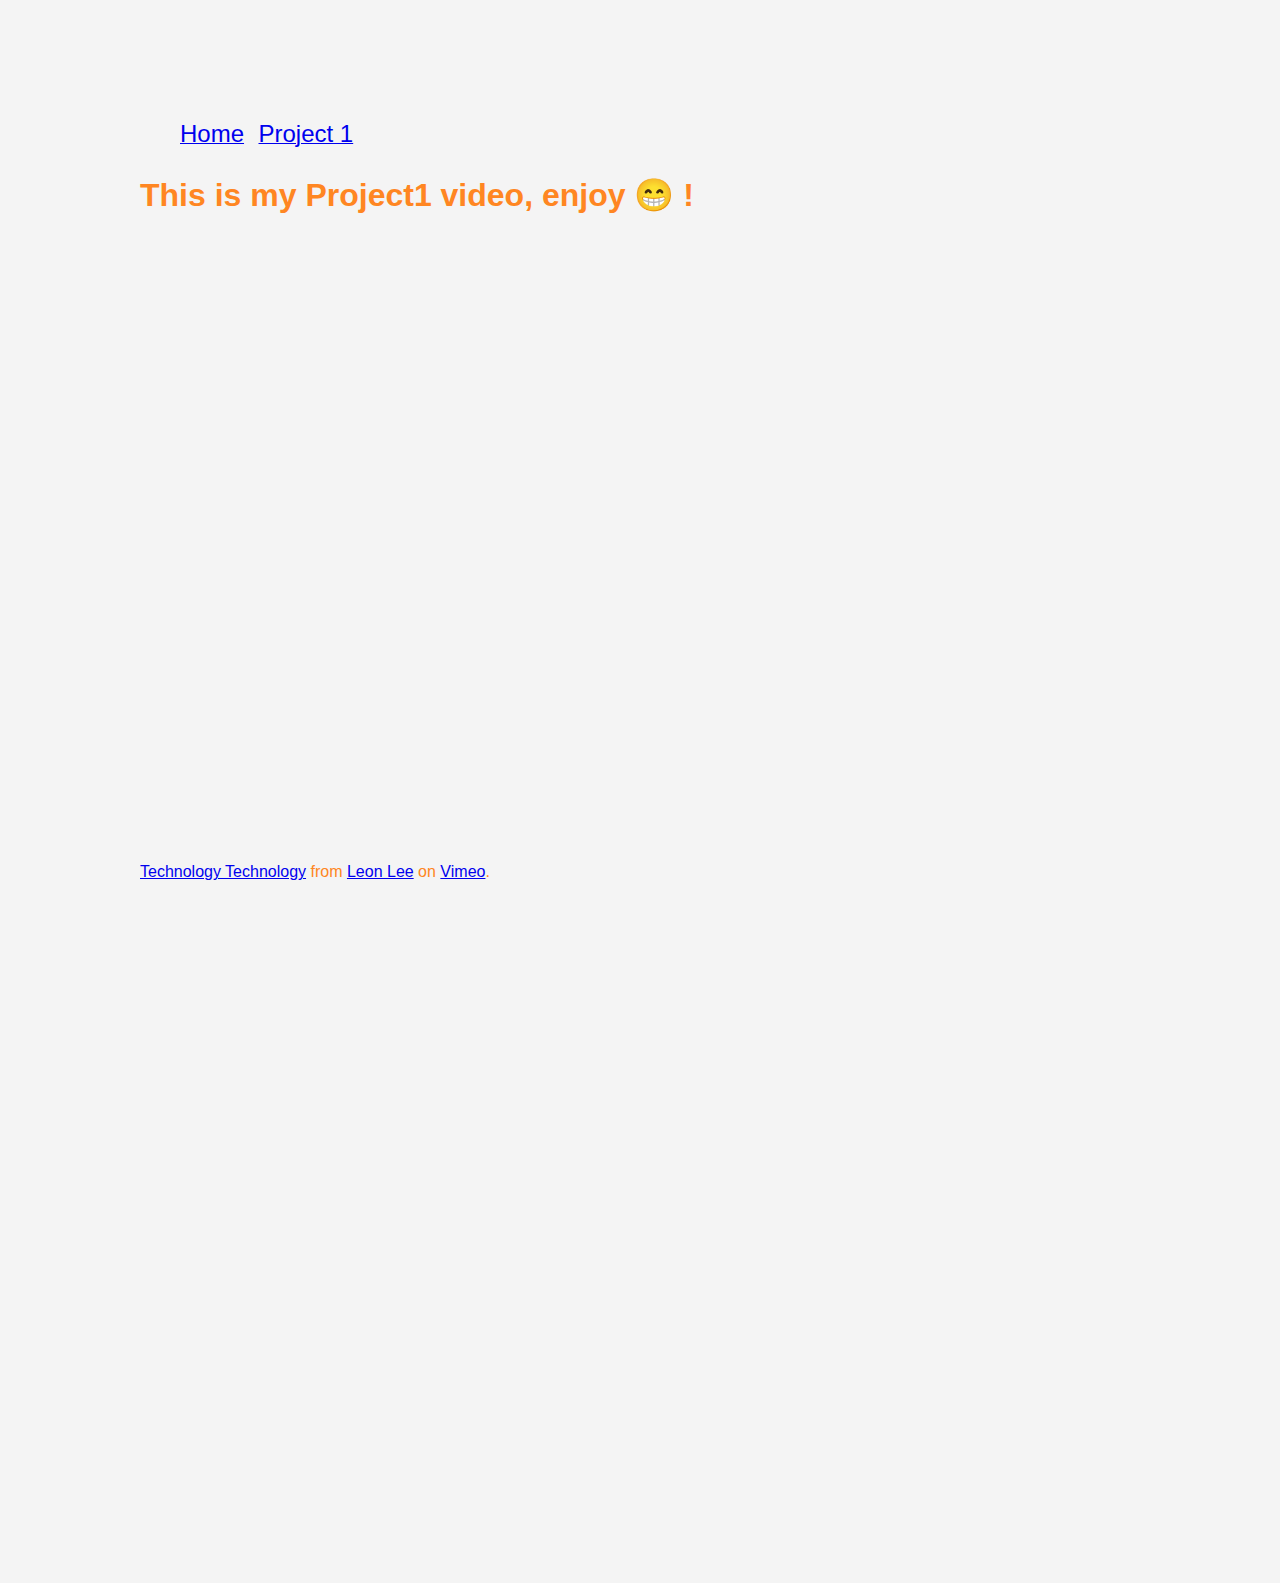
<file: project1.html>
<!DOCTYPE html>
<html>
  <head>
    <meta charset="utf-8">
    <title>Leon Li Art Page</title>
    <meta name="viewport" content="width=device-width, initial-scale=1">

<!-- FONT ––––––––––––––––––––––––––––––––––––––––------–––––––– -->
<link href="//fonts.googleapis.com/css?family=Raleway:400,300,600" rel="stylesheet" type="text/css">

<!-- CSS & JS –––––––––––––––––––––––––––––––––––––––––––––––––– -->

<link rel="stylesheet" href="css/normalize.css">
<link rel="stylesheet" href="css/custom.css">
  <link rel="stylesheet" type="text/css" href="main.css">

<!-- Favicon –––––––––––––––––––––––––––––––––––––––––––––––––– -->


</head>
<body>

<nav class="navbar">
    <div class="container nav_pad">
      <ul>
      <li><a class="navbar-link" href="index.html"><font size = "5">Home</a></li></font>
       <li><a class="navbar-link" href="project1.html"> <font size = "5">Project 1</a></li></font>
       <bk>


      </ul>
    </div>
</nav>

   <p>
     <p>
  <h3><font size = "6">This is my Project1 video, enjoy 😁 ! </font></h3>
  <p>
    <div class="center">
      <iframe src="https://player.vimeo.com/video/294281291" width="800" height="600" frameborder="0" webkitallowfullscreen mozallowfullscreen allowfullscreen></iframe>
<p><a href="https://vimeo.com/294281291">Technology Technology</a> from <a href="https://vimeo.com/user90447371">Leon Lee</a> on <a href="https://vimeo.com">Vimeo</a>.</p>
  
      <p>
        <iframe width="800" height="600" src="https://www.youtube.com/embed/tSh2WJzy494" frameborder="0" allow="autoplay; encrypted-media" allowfullscreen></iframe>
  </body>
</html>
</file>
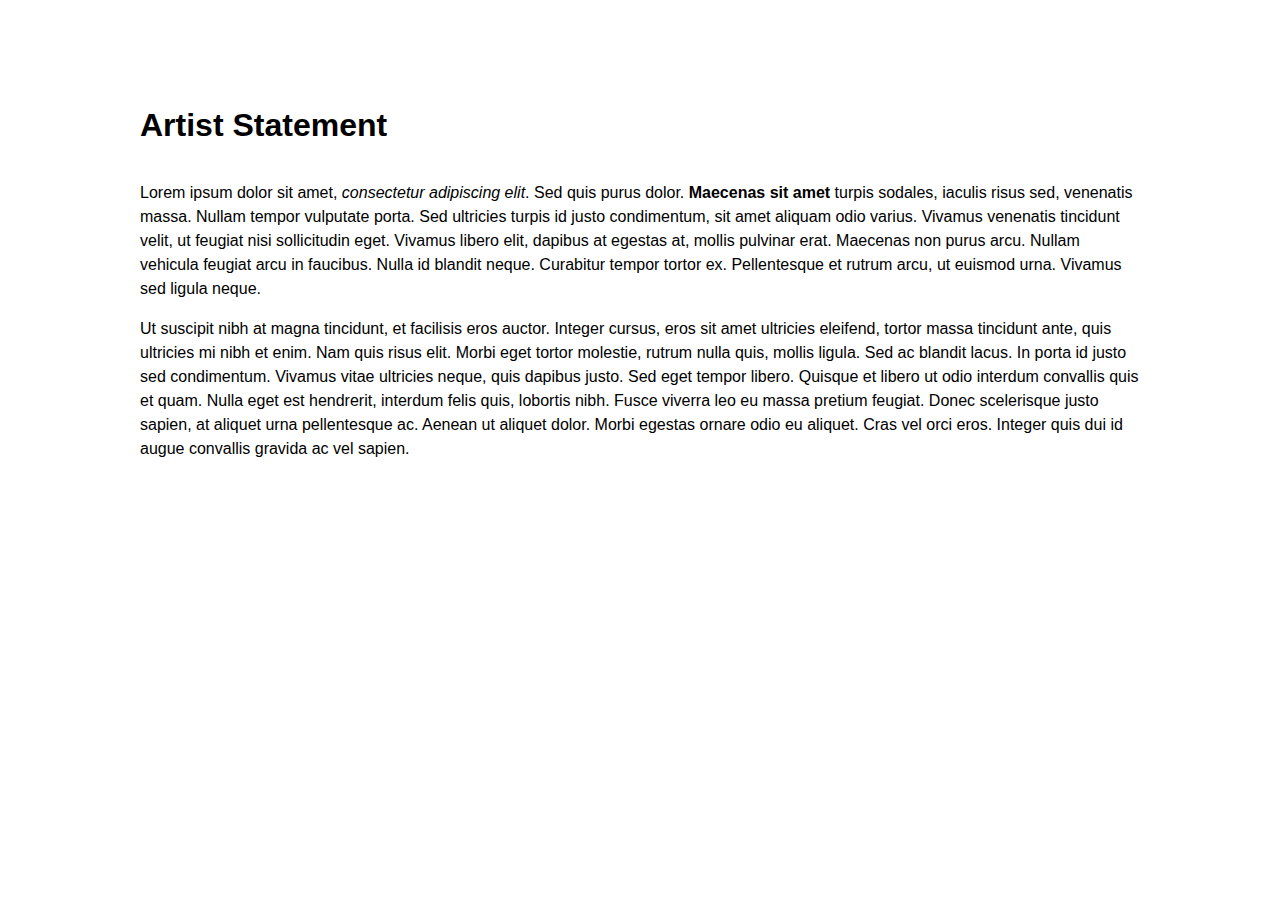
<file: statement.html>
<!DOCTYPE html>
<html>

<head>
  <meta charset="utf-8">
  <title>(your name) | statement</title>
  <link rel="stylesheet" type="text/css" href="main.css">
</head>

<body>
  <h1>Artist Statement</h1>
  <p>Lorem ipsum dolor sit amet, <em>consectetur adipiscing elit</em>. Sed quis purus dolor. <strong>Maecenas sit amet</strong> turpis sodales, iaculis risus sed, venenatis massa. Nullam tempor vulputate porta. Sed ultricies turpis id justo condimentum, sit amet aliquam odio varius.
    Vivamus venenatis tincidunt velit, ut feugiat nisi sollicitudin eget. Vivamus libero elit, dapibus at egestas at, mollis pulvinar erat. Maecenas non purus arcu. Nullam vehicula feugiat arcu in faucibus. Nulla id blandit neque. Curabitur tempor tortor
    ex. Pellentesque et rutrum arcu, ut euismod urna. Vivamus sed ligula neque.</p>
  <p>Ut suscipit nibh at magna tincidunt, et facilisis eros auctor. Integer cursus, eros sit amet ultricies eleifend, tortor massa tincidunt ante, quis ultricies mi nibh et enim. Nam quis risus elit. Morbi eget tortor molestie, rutrum nulla quis, mollis
    ligula. Sed ac blandit lacus. In porta id justo sed condimentum. Vivamus vitae ultricies neque, quis dapibus justo. Sed eget tempor libero. Quisque et libero ut odio interdum convallis quis et quam. Nulla eget est hendrerit, interdum felis quis, lobortis
    nibh. Fusce viverra leo eu massa pretium feugiat. Donec scelerisque justo sapien, at aliquet urna pellentesque ac. Aenean ut aliquet dolor. Morbi egestas ornare odio eu aliquet. Cras vel orci eros. Integer quis dui id augue convallis gravida ac vel
    sapien.
  </p>
</body>

</html>
</file>
<file: css/custom.css>
body {

color:#ff8622;
background-color: #f4f4f4;

}

.widecontainer {
  position: relative;
  width: 100%;
  max-width: 1500px;
  margin: 0 auto;
  padding: 0 20px;
  box-sizing: border-box; }

a:hover{
  color:#0CF;
  /*text-decoration: underline;*/
}
.nav_pad{
  padding-top:40px;
}
.section{
  padding-top: 30px;
  padding-bottom:40px;

}

.mid-section{
  padding-top: 120px;
  padding-bottom:40px;

}

.key {
  font-weight:bold;


}
.stripe {
 background-color: #DADADA;
}


ul.disc{
  list-style: disc;
  margin-left: 15px
}


.navbar ul li{
    list-style: none;
    display: inline-block;
    padding-right:10px;
}


.statement_text {

    background-color: #eee;
    padding: 8px;
    margin-top: 20px;
    border: 1px dashed black;
}
</file>
<file: main.css>
body {
  margin: 30px auto;
  max-width: 1000px;
  font-family: "Helvetica", "Arial", sans-serif;
  line-height: 1.5;
  padding: 30px 20px;
}

h1 {
  padding: 20px 0px 10px 0px;
}
</file>
